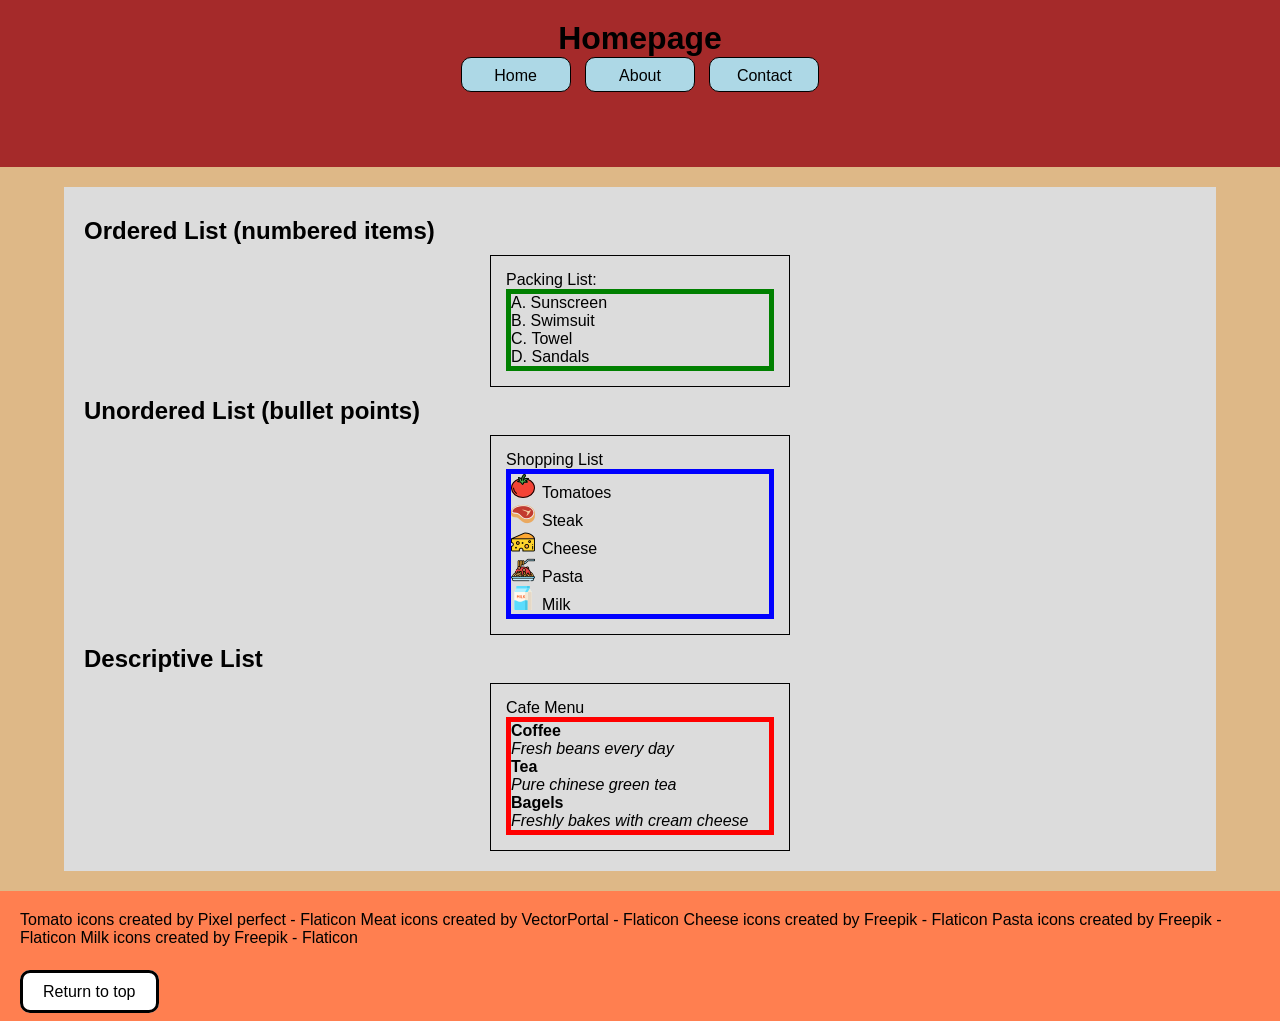
<file: index.html>
<!doctype html>
<html lang="en">
  <head>
    <meta charset="UTF-8" />
    <meta name="viewport" content="width=device-width, initial-scale=1.0" />
    <link rel="stylesheet" href="style.css" />
    <title>Links & Lists</title>
  </head>
  <body>
    <header id="header">
      <h1>Homepage</h1>
      <nav>
        <!-- Unordered list -->
        <ul>
          <!-- List Items -->
          <li><a href="./index.html">Home</a></li>
          <li><a href="./about.html">About</a></li>
          <li><a href="./contact.html">Contact</a></li>
        </ul>
      </nav>
    </header>
    <main>
      <section>
        <h2>Ordered List (numbered items)</h2>
        <article>
          <p>Packing List:</p>

          <ol id="ordered-list">
            <li>Sunscreen</li>
            <li>Swimsuit</li>
            <li>Towel</li>
            <li>Sandals</li>
          </ol>
        </article>

        <h2>Unordered List (bullet points)</h2>
        <article>
          <p>Shopping List</p>
          <ul id="unordered-list">
            <li id="tomato">Tomatoes</li>
            <li id="steak">Steak</li>
            <li id="cheese">Cheese</li>
            <li id="pasta">Pasta</li>
            <li id="milk">Milk</li>
          </ul>
        </article>

        <h2>Descriptive List</h2>
        <article>
          <p>Cafe Menu</p>
          <dl id="description-list">
            <dt>Coffee</dt>
            <dd>Fresh beans every day</dd>
            <dt>Tea</dt>
            <dd>Pure chinese green tea</dd>
            <dt>Bagels</dt>
            <dd>Freshly bakes with cream cheese</dd>
          </dl>
        </article>
      </section>
    </main>

    <footer>
      <a href="https://www.flaticon.com/free-icons/tomato" title="tomato icons"
        >Tomato icons created by Pixel perfect - Flaticon</a
      >
      <a href="https://www.flaticon.com/free-icons/meat" title="meat icons"
        >Meat icons created by VectorPortal - Flaticon</a
      >
      <a href="https://www.flaticon.com/free-icons/cheese" title="cheese icons"
        >Cheese icons created by Freepik - Flaticon</a
      >
      <a href="https://www.flaticon.com/free-icons/pasta" title="pasta icons"
        >Pasta icons created by Freepik - Flaticon</a
      >
      <a href="https://www.flaticon.com/free-icons/milk" title="milk icons"
        >Milk icons created by Freepik - Flaticon</a
      >
      <br />
      <br />
      <br />
      <a id="to-top-btn" href="#header">Return to top</a>
    </footer>
  </body>
</html>
</file>
<file: style.css>
* {
  margin: 0;
  padding: 0;
  box-sizing: border-box;
}

html {
  scroll-behavior: smooth;
}

body {
  background-color: burlywood;
  font-family: Arial, Helvetica, sans-serif;
}

header {
  background-color: brown;
  text-align: center;
  padding: 20px;
}

nav {
  height: 90px;
  /* border: 1px solid white; */
  line-height: 35px;
}

nav ul {
  list-style-type: none;
}

nav ul li {
  display: inline-block;
  background-color: lightblue;
  width: 110px;
  height: 35px;
  border-radius: 10px;
  border: 1px solid black;
  margin: 0 5px;
}

nav ul li:hover {
  background-color: skyblue;
  box-shadow: 2px 2px 5px grey;
}

a:link {
  color: black;
  text-decoration: none;
}

a:visited {
  color: green;
}

a:hover {
  color: blue;
  cursor: help;
  font-weight: bold;
}

a:active {
  color: blueviolet;
  cursor: grabbing;
}

a:focus {
  color: red;
}

section {
  background-color: gainsboro;
  width: 90%;
  margin: 20px auto;
  padding: 20px;
  /* text-align: center; */
}

article {
  width: 300px;
  margin: 0 auto;
  padding: 15px;
  border: 1px solid black;
}

h2 {
  margin: 10px 0;
}

#ordered-list {
  border: 5px solid green;
  list-style-position: inside;
  list-style-type: upper-latin;
}

#unordered-list {
  border: 5px solid blue;
  list-style-position: inside;
}

#description-list {
  border: 5px solid red;
}

#tomato {
  list-style-image: url(./images/tomato.png);
}

#steak {
  list-style-image: url(./images/steak.png);
}

#cheese {
  list-style-image: url(./images/cheese.png);
}

#pasta {
  list-style-image: url(./images/pasta.png);
}

#milk {
  list-style-image: url(./images/milk.png);
}

dt {
  font-weight: 600;
}

dd {
  font-style: italic;
}

footer {
  background-color: coral;
  padding: 20px;
}

#to-top-btn {
  padding: 10px 20px;
  background-color: white;
  border: black 3px solid;
  border-radius: 10px;
  margin-top: 40px;
}
</file>
